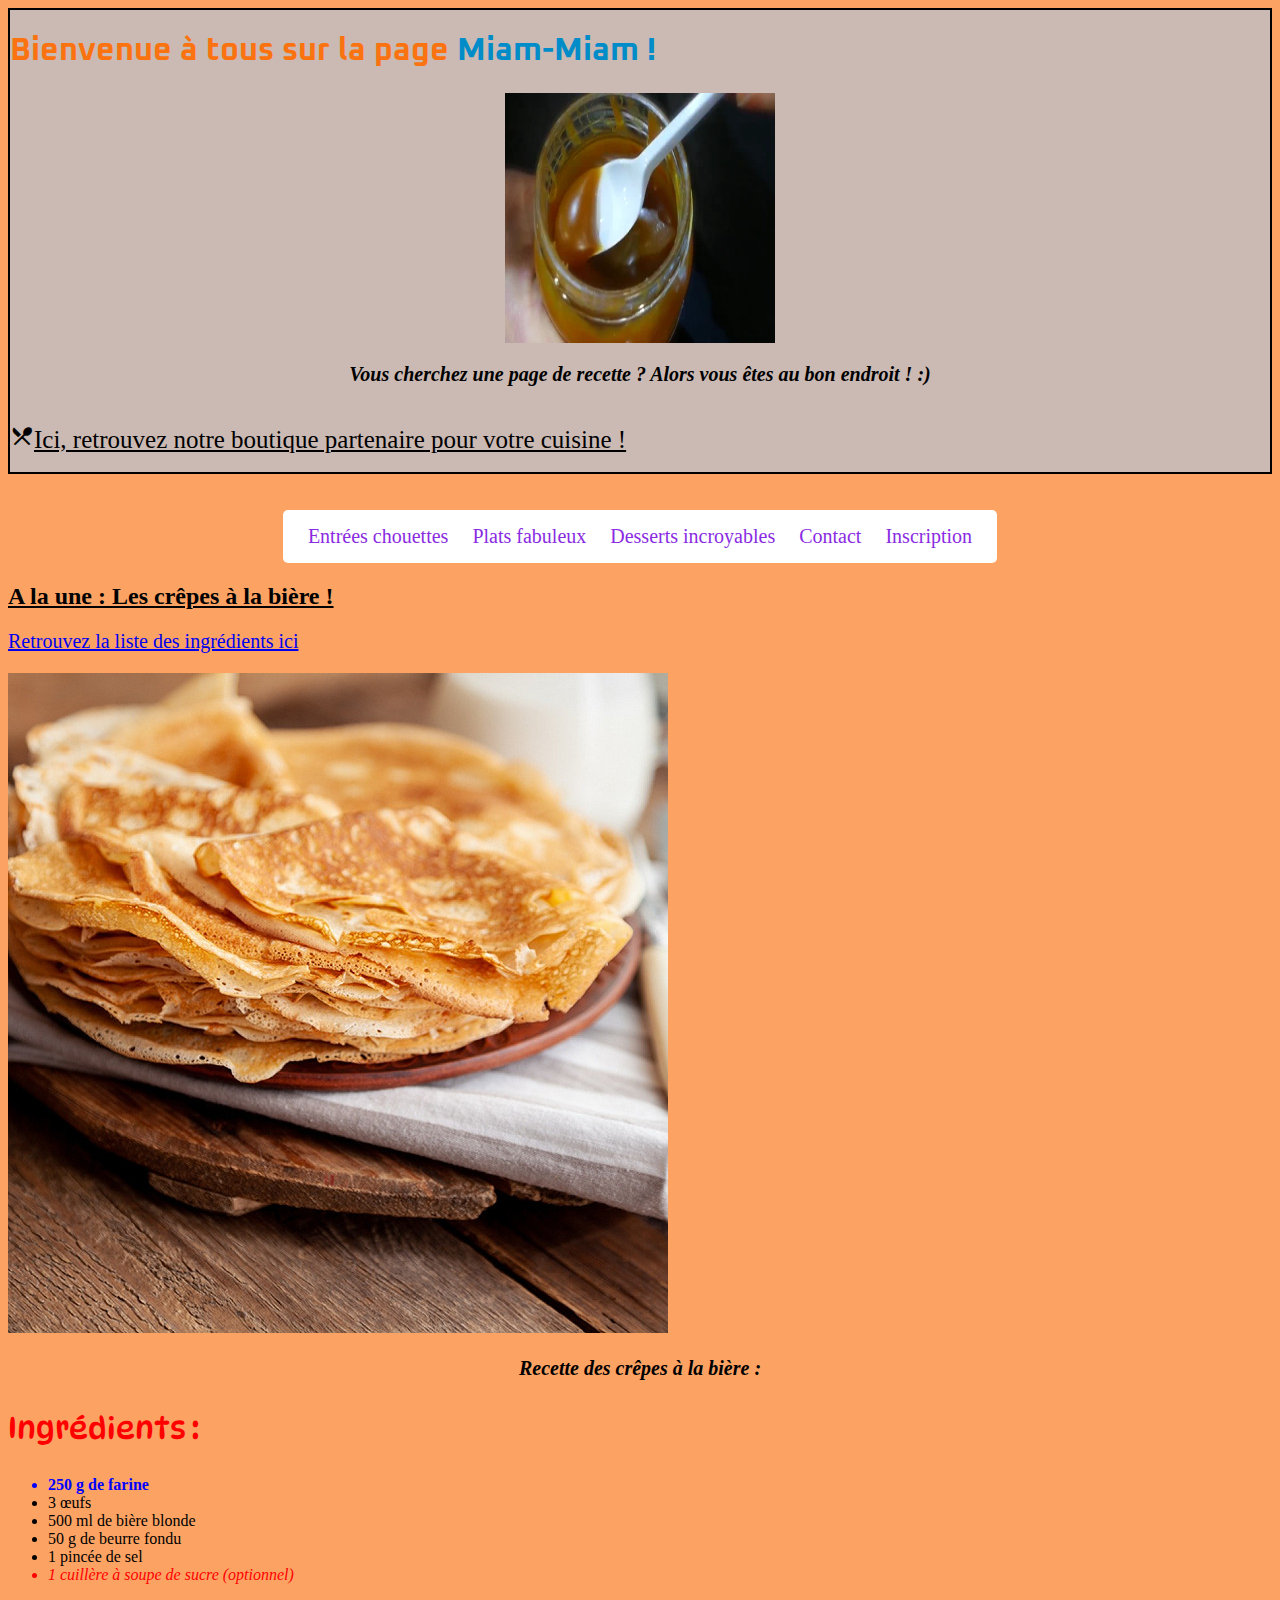
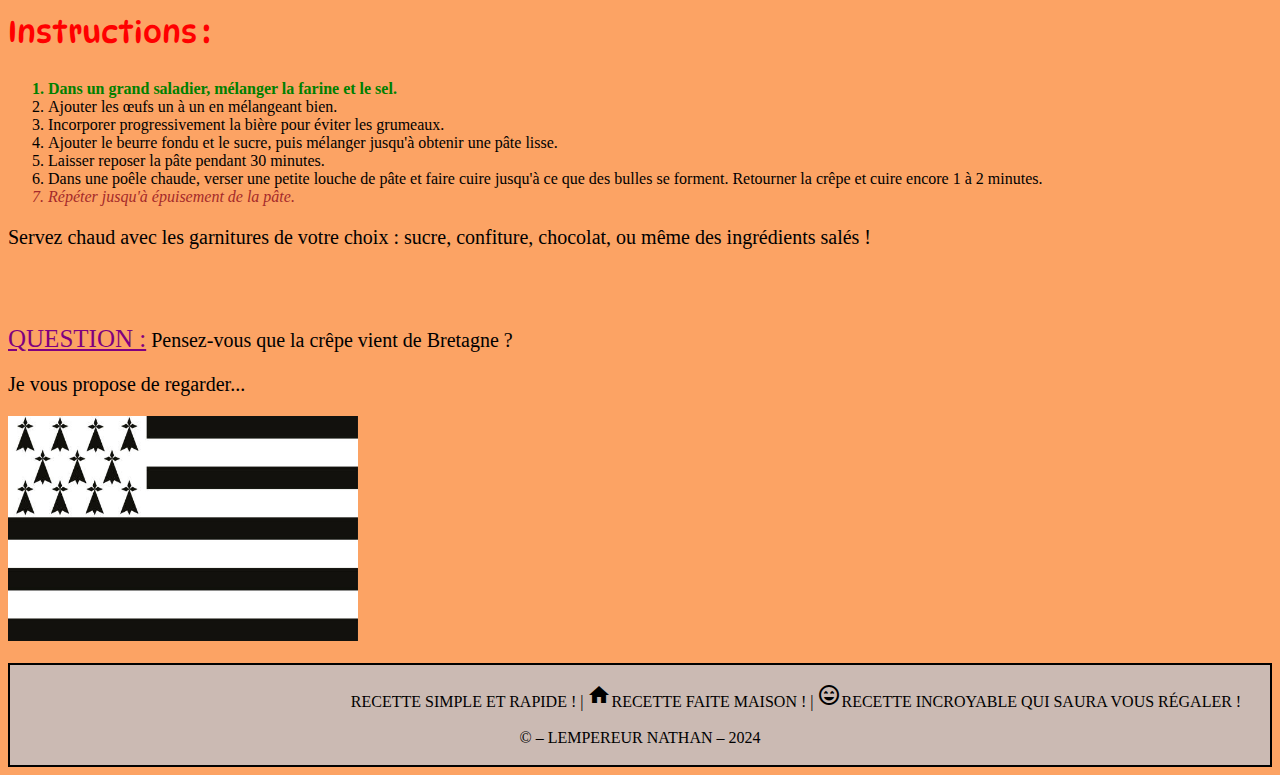
<file: index.html>
<!DOCTYPE html>
<html lang="fr"> <!-- Indique que le document est en français -->

<head>
    <meta charset="UTF-8"> <!-- Définit l'encodage des caractères -->
    <meta name="viewport" content="width=device-width, initial-scale=1.0"> <!-- Optimise l'affichage sur les appareils mobiles -->
    <title>Le site de Miam-Miam</title> <!-- Titre de la page affiché dans l'onglet du navigateur -->
    <link rel="stylesheet" href="css/styles.css"> <!-- Lien vers le fichier CSS externe pour le style -->
    <link href="https://fonts.googleapis.com/icon?family=Material+Icons" rel="stylesheet"> <!-- Lien vers les icônes Material -->
    <link rel="preconnect" href="https://fonts.googleapis.com"> <!-- Préconnecte au domaine Google Fonts -->
    <link rel="preconnect" href="https://fonts.gstatic.com" crossorigin> <!-- Préconnecte au domaine des polices Google -->
    <link href="https://fonts.googleapis.com/css2?family=DynaPuff:wght@400..700&family=Oxanium:wght@200..800&display=swap" rel="stylesheet"> <!-- Lien vers les polices personnalisées -->
</head>

<body>
    <header>
        <h1 class="tete"><span class="bienvenue">Bienvenue à tous sur la page</span><span class="miam-miam"> Miam-Miam !</span></h1>
        <img src="images/caramel.webp" alt="Gif de caramel" class="logo"> <!-- Image de logo avec un texte alternatif -->
        <h3>Vous cherchez une page de recette ? Alors vous êtes au bon endroit ! :)</h3> <!-- Sous-titre d'introduction -->
        <br>
        <a class="partenaire" href="https://www.cuisineaddict.com/acheter-ustensiles-de-cuisine-16.htm" target="_blank" title="Voir notre boutique partenaire !">
            <i class="material-icons">local_dining</i>Ici, retrouvez notre boutique partenaire pour votre cuisine ! <!-- Lien vers la boutique partenaire avec une icône -->
        </a>
        <br><br>
    </header>

    <br><br>

    <nav>
        <a class="liens" href="entrees_chouettes.html">Entrées chouettes</a> <!-- Lien vers les entrées -->
        <a class="liens" href="plats_fabuleux.html">Plats fabuleux</a> <!-- Lien vers les plats -->
        <a class="liens" href="desserts_incroyables.html">Desserts incroyables</a> <!-- Lien vers les desserts -->
        <a class="liens" href="contact.html" target="_blank">Contact</a> <!-- Lien vers la page de contact -->
        <a class="liens" href="inscription.html" target="_blank">Inscription</a> <!-- Lien vers la page d'inscription -->
    </nav>
    
    <main>
        <h2 id="Les_crepes_a_la_biere">A la une : Les crêpes à la bière !</h2> <!-- Titre principal avec soulignement -->
        <p><a href="#ingredients" title="Aller à la liste des ingrédients">Retrouvez la liste des ingrédients ici</a></p> <!-- Lien pour accéder à la liste des ingrédients -->

        <picture>
            <source srcset="images/crepes.jpg" media="(min-width: 800px)"> <!-- Source pour les écrans larges -->
            <source srcset="images/delicieux-dessert.jpg" media="(min-width: 500px)"> <!-- Source pour les écrans moyens -->
            <img src="images/sirop.jpg" alt="Image des crêpes à la bière"> <!-- Image par défaut -->
        </picture>

        <h3>Recette des crêpes à la bière :</h3> <!-- Sous-titre pour la recette -->

        <p class="parties" id="ingredients">Ingrédients :</p> <!-- Section pour les ingrédients -->
        <ul>
            <li>250 g de farine</li>
            <li>3 œufs</li>
            <li>500 ml de bière blonde</li>
            <li>50 g de beurre fondu</li>
            <li>1 pincée de sel</li>
            <li>1 cuillère à soupe de sucre (optionnel)</li> <!-- Liste des ingrédients -->
        </ul>

        <p class="parties">Instructions :</p> <!-- Section pour les instructions -->
        <ol>
            <li>Dans un grand saladier, mélanger la farine et le sel.</li>
            <li>Ajouter les œufs un à un en mélangeant bien.</li>
            <li>Incorporer progressivement la bière pour éviter les grumeaux.</li>
            <li>Ajouter le beurre fondu et le sucre, puis mélanger jusqu'à obtenir une pâte lisse.</li>
            <li>Laisser reposer la pâte pendant 30 minutes.</li>
            <li>Dans une poêle chaude, verser une petite louche de pâte et faire cuire jusqu'à ce que des bulles se forment. Retourner la crêpe et cuire encore 1 à 2 minutes.</li>
            <li>Répéter jusqu'à épuisement de la pâte.</li> <!-- Liste des étapes de la recette -->
        </ol>

        <p>Servez chaud avec les garnitures de votre choix : sucre, confiture, chocolat, ou même des ingrédients salés !</p> <!-- Suggestions de présentation -->

        <br><br>

        <p><span class="question">QUESTION :</span> Pensez-vous que la crêpe vient de Bretagne ?</p> <!-- Question posée au lecteur -->
        <p>Je vous propose de regarder...</p> <!-- Invitation à explorer plus d'informations -->

        <a href="images/breton.jpg" target="_blank" title="Clique pour voir le drapeau !">
            <img src="images/breton.jpg" alt="Image du drapeau Breton" width="350" height="225"> <!-- Lien vers un article Wikipédia avec une image du drapeau breton -->
        </a>
    </main>

    <br>

    <footer>
        <br>
        <i class="material-icons">hourglass_top</i>Recette simple et rapide ! | <!-- Icône pour indiquer une recette rapide -->
        <i class="material-icons">home</i>Recette faite maison ! | <!-- Icône pour indiquer une recette maison -->
        <i class="material-icons">sentiment_very_satisfied</i>Recette incroyable qui saura vous régaler ! <!-- Icône pour indiquer une recette délicieuse -->
        <br><br>
        &copy – lempereur nathan – 2024
        <br><br>
    </footer>
</body>
</html>
</file>
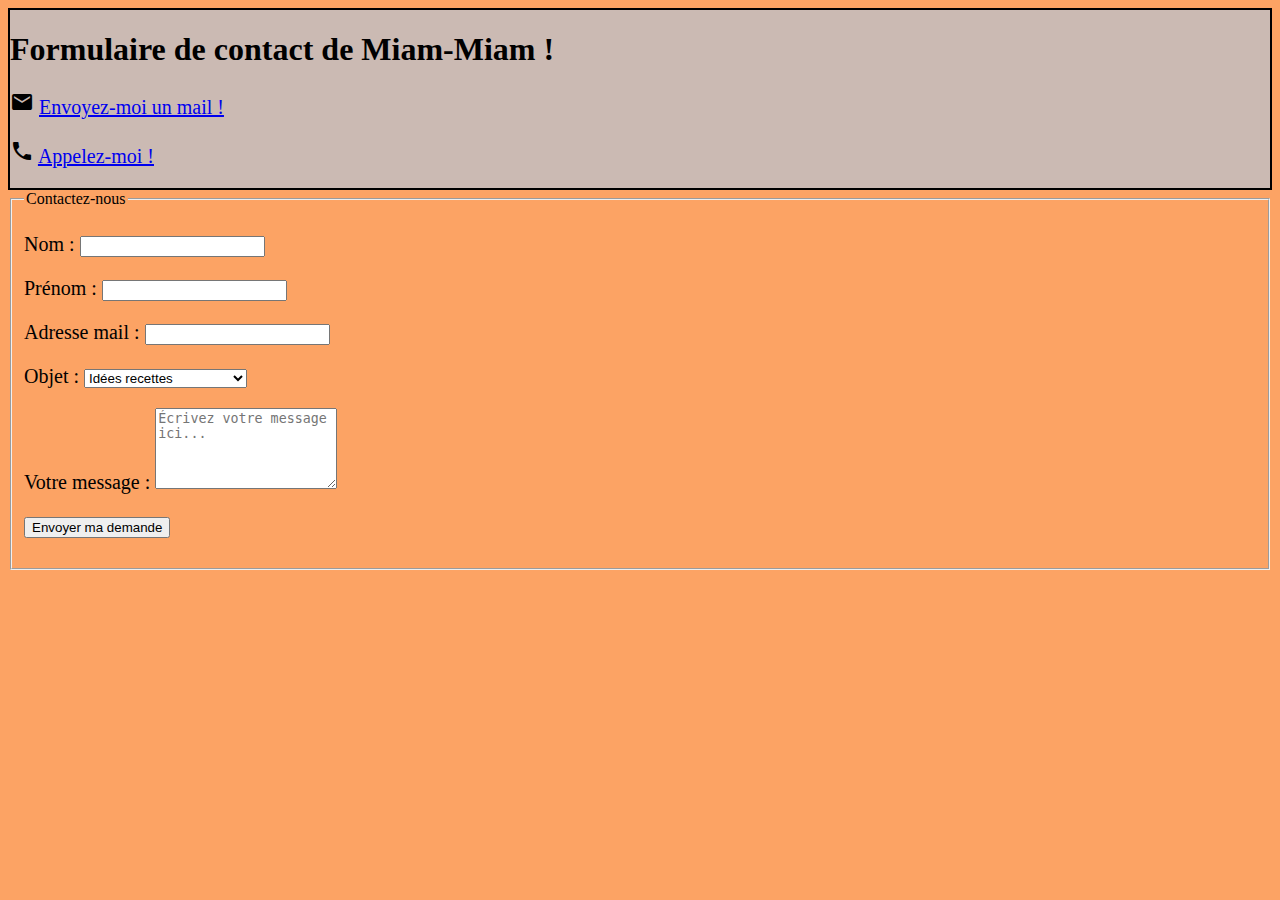
<file: contact.html>
<!DOCTYPE html>
<html lang="fr">
<head>
    <!-- Métadonnées du document : jeu de caractères UTF-8 et compatibilité avec les appareils mobiles -->
    <meta charset="UTF-8">
    <meta name="viewport" content="width=device-width, initial-scale=1.0">
    
    <!-- Titre de la page -->
    <title>Formulaire de contact</title>
    
    <!-- Lien vers la feuille de style externe -->
    <link rel="stylesheet" href="css/styles.css">
    
    <!-- Lien pour utiliser les icônes Material Icons dans la page -->
    <link href="https://fonts.googleapis.com/icon?family=Material+Icons" rel="stylesheet">
</head>
<body>
    <header>
        <!-- Titre de la page de contact avec la classe 'tete' pour le styliser -->
        <h1 class="tete">Formulaire de contact de Miam-Miam !</h1>

        <!-- Lien pour envoyer un mail à l'adresse fournie avec une icône mail -->
        <p><i class="material-icons">mail</i>
           <a href="https://mail.google.com/mail/?view=cm&fs=1&to=nathan.lempereur62@gmail.com">Envoyez-moi un mail !</a>
        </p>

        <!-- Lien pour appeler un numéro de téléphone avec une icône téléphone -->
        <p><i class="material-icons">phone</i>
           <a href="tel:+33619529117">Appelez-moi !</a>
        </p>
    </header>

    <main>
        <!-- Formulaire de contact qui envoie les données via la méthode POST à un fichier 'traitement_contact.php' -->
        <form method="post" action="traitement_contact.php">
            <fieldset>
                <!-- Légende du formulaire -->
                <legend>Contactez-nous</legend>

                <!-- Champ pour entrer le nom de l'utilisateur (champ obligatoire grâce à l'attribut 'required') -->
                <p>
                    <label for="nom">Nom :</label>
                    <input type="text" name="nom" id="nom" required>
                </p>

                <!-- Champ pour entrer le prénom (champ obligatoire) -->
                <p>
                    <label for="prenom">Prénom :</label>
                    <input type="text" name="prenom" id="prenom" required>
                </p>

                <!-- Champ pour entrer l'adresse email (champ obligatoire avec validation de format email) -->
                <p>
                    <label for="email">Adresse mail :</label>
                    <input type="email" name="email" id="email" required>
                </p>

                <!-- Liste déroulante pour sélectionner l'objet du message (idées recettes, questions, problème de connexion) -->
                <p>
                    <label for="objet">Objet :</label>
                    <select name="objet" id="objet" required>
                        <option value="idées_recettes">Idées recettes</option>
                        <option value="questions">Questions</option>
                        <option value="probleme_connexion">Problème de connexion</option>
                    </select>
                </p>

                <!-- Zone de texte multiligne pour écrire le message avec un texte d'exemple par défaut -->
                <p>
                    <label for="message">Votre message :</label>
                    <textarea name="message" id="message" rows="5" placeholder="Écrivez votre message ici..." required></textarea>
                </p>

                <!-- Bouton pour soumettre le formulaire -->
                <p>
                    <button type="submit">Envoyer ma demande</button>
                </p>
            </fieldset>
        </form>
    </main>
</body>
</html>
</file>
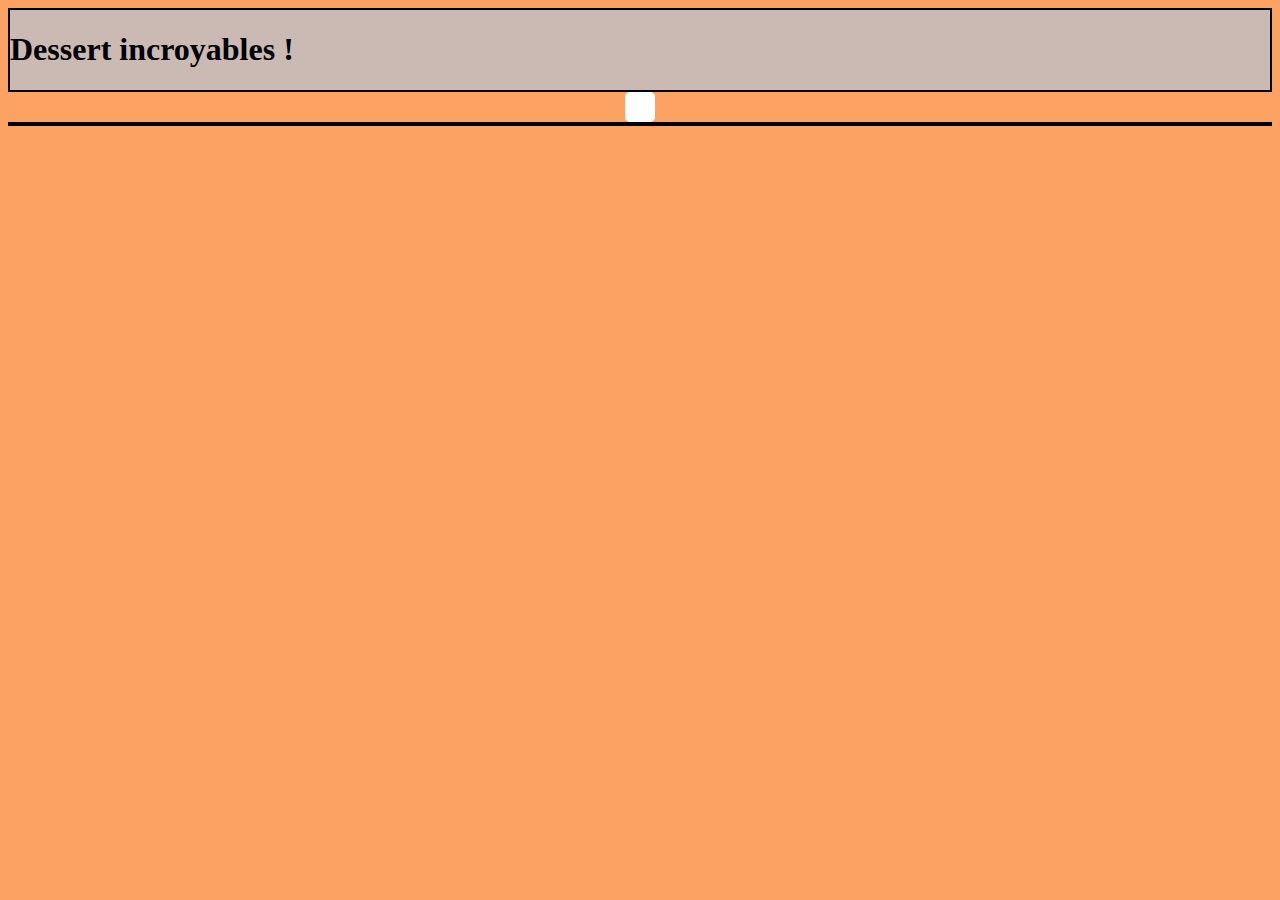
<file: desserts_incroyables.html>
<!DOCTYPE html>
<html lang="fr">
<head>
 <meta charset="UTF-8">
 <meta name="viewport" content="width=device-width, initial-scale=1.0">
 <title>Les entrées chouettes</title>
 <link rel="stylesheet" href="css/styles.css">
 <link href="https://fonts.googleapis.com/icon?family=Material+Icons" rel="stylesheet">
</head>
<body>
 <header>

	<h1 class="tete">Dessert incroyables !</h1>

 </header>
 <nav>

 </nav>
 <main>


 </main>
 <footer>

 </footer>
</body>
</html>
</file>
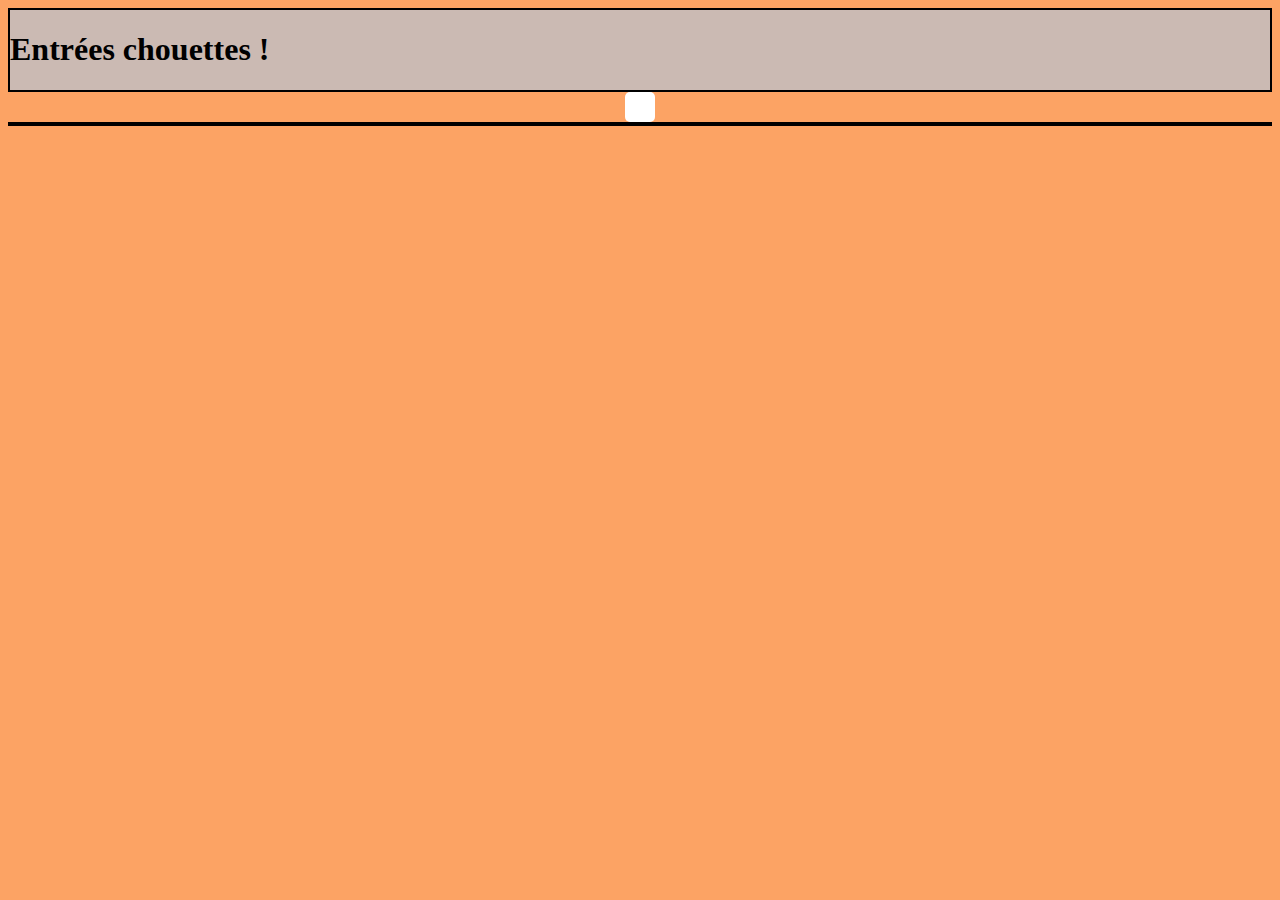
<file: entrees_chouettes.html>
<!DOCTYPE html>
<html lang="fr">
<head>
 <meta charset="UTF-8">
 <meta name="viewport" content="width=device-width, initial-scale=1.0">
 <title>Les entrées chouettes</title>
 <link rel="stylesheet" href="css/styles.css">
 <link href="https://fonts.googleapis.com/icon?family=Material+Icons" rel="stylesheet">
</head>
<body>
 <header>

	<h1 class="tete">Entrées chouettes !</h1>

 </header>
 <nav>

 </nav>
 <main>


 </main>
 <footer>

 </footer>
</body>
</html>
</file>
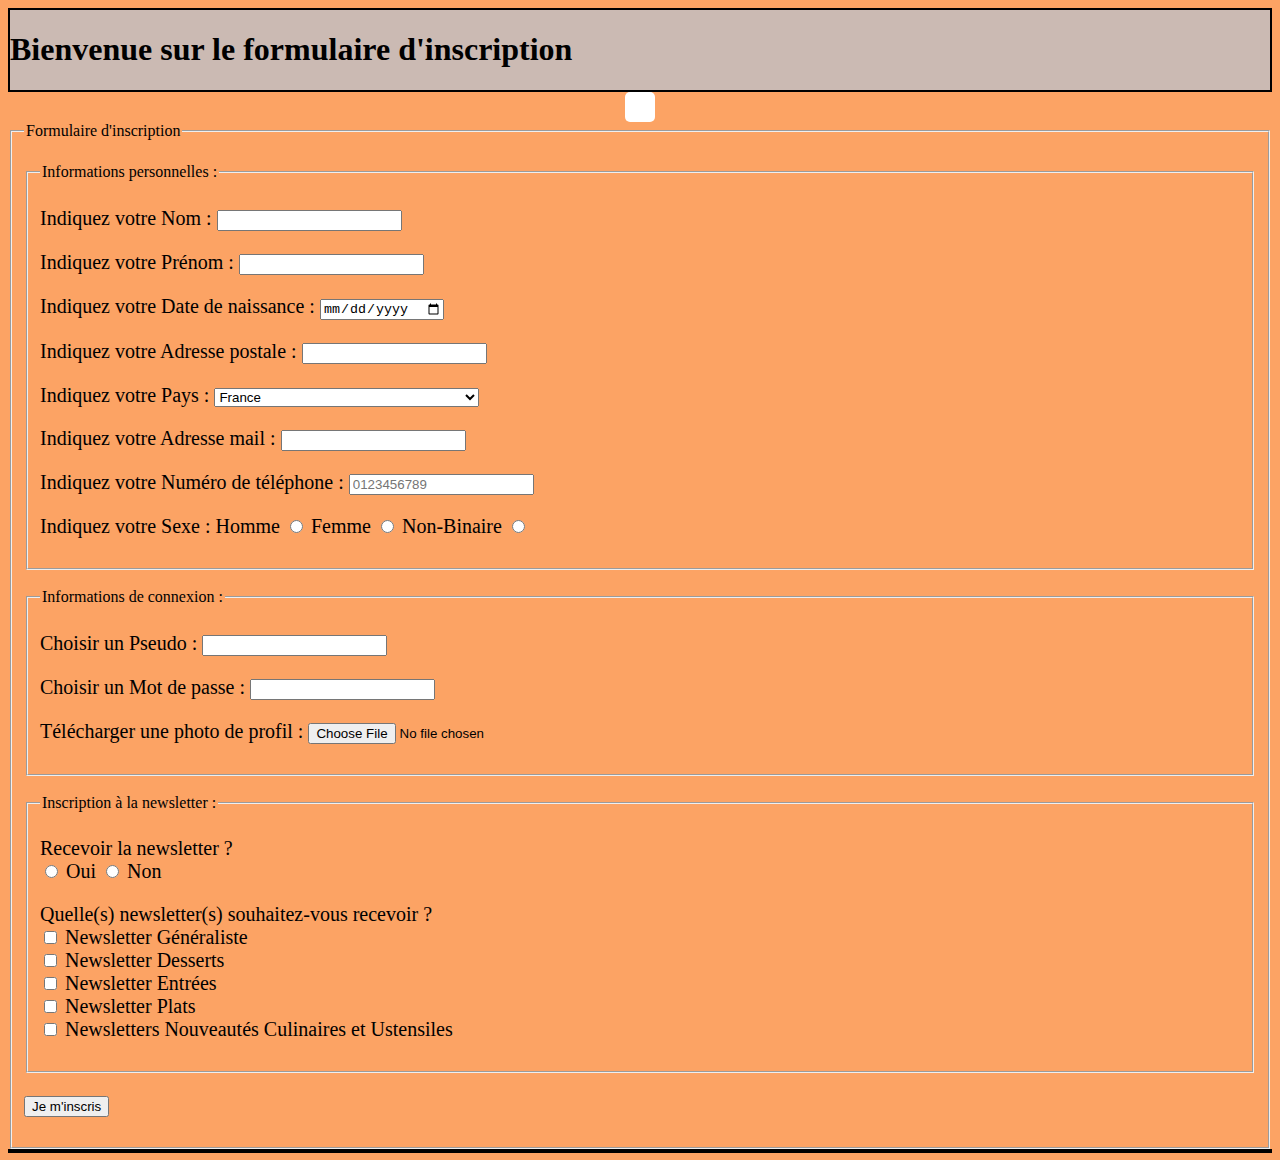
<file: inscription.html>
<!DOCTYPE html>
<html lang="fr">
<head>
    <!-- Déclaration du jeu de caractères et de la compatibilité avec les appareils mobiles -->
    <meta charset="UTF-8">
    <meta name="viewport" content="width=device-width, initial-scale=1.0">
    
    <!-- Titre de la page -->
    <title>Formulaire d'inscription</title>
    
    <!-- Lien vers la feuille de style externe -->
    <link rel="stylesheet" href="css/styles.css">
    
    <!-- Lien vers les icônes Material Icons pour l'utilisation d'icônes dans le design -->
    <link href="https://fonts.googleapis.com/icon?family=Material+Icons" rel="stylesheet">
</head>
<body>
    <header>
        <!-- Titre principal de la page -->
        <h1>Bienvenue sur le formulaire d'inscription</h1>
    </header>
    
    <nav>
        <!-- Espace réservé pour une navigation éventuelle -->
    </nav>
    
    <main>
        <!-- Formulaire d'inscription principal avec la méthode POST et l'action pointant vers "traitement.php". -->
        <!-- "enctype" est utilisé pour permettre le téléchargement de fichiers. -->
        <form method="post" action="traitement.php" enctype="multipart/form-data">
            <fieldset>
                <legend>Formulaire d'inscription</legend>
                <br>

                <!-- SECTION: Informations personnelles -->
                <fieldset> 
                    <legend>Informations personnelles :</legend>
                    
                    <!-- Champ pour le nom de l'utilisateur -->
                    <p>
                        <label for="nom">Indiquez votre Nom :</label>
                        <input type="text" name="nom" id="nom"/>
                    </p>

                    <!-- Champ pour le prénom de l'utilisateur -->
                    <p>
                        <label for="prenom">Indiquez votre Prénom :</label>
                        <input type="text" name="prenom" id="prenom"/>
                    </p>

                    <!-- Champ pour la date de naissance -->
                    <p>
                        <label for="date">Indiquez votre Date de naissance :</label>
                        <input type="date" name="date" id="date"/>
                    </p>

                    <!-- Champ pour l'adresse postale -->
                    <p>
                        <label for="postale">Indiquez votre Adresse postale :</label>
                        <input type="text" name="adresse" id="postale"/>
                    </p>

                    <!-- Liste déroulante pour la sélection du pays -->
                    <p>
                        <label for="pays">Indiquez votre Pays :</label>
                        <select name="pays" id="pays">
                            <!-- Options disponibles pour différents pays dans leur langue respective -->
                            <option value="France">France</option>
                            <option value="United_Kingdom">United Kingdom (G.B)</option>
                            <option value="España">España (Espagne)</option>
                            <option value="Italia">Italia (Italy)</option>
                            <option value="United_States">United States (U.S)</option>
                            <option value="Deutschland">Deutschland (Allemagne)</option>
                            <option value="日本">日本 (Japon)</option>
                            <option value="中国">中国 (Chine)</option>
                            <option value="Brasil">Brasil (Brésil)</option>
                            <option value="Россия">Россия (Russie)</option>
                            <option value="भारत">भारत (Inde)</option>
                            <option value="한국">한국 (Corée du Sud)</option>
                            <option value="المملكة_العربية_السعودية">المملكة العربية السعودية (Arabie Saoudite)</option>
                            <option value="México">México (Mexique)</option>
                            <option value="Australia">Australia</option>
                            <option value="Canada">Canada</option>
                            <option value="Sverige">Sverige (Suède)</option>
                            <option value="Norge">Norge (Norvège)</option>
                            <option value="Ελλάδα">Ελλάδα (Grèce)</option>
                            <option value="Türkiye">Türkiye (Turquie)</option>
                            <option value="Nederland">Nederland (Pays-Bas)</option>
                        </select>
                    </p>

                    <!-- Champ pour l'adresse mail -->
                    <p>
                        <label for="mail">Indiquez votre Adresse mail :</label>
                        <input type="email" name="mail" id="mail"/>
                    </p>

                    <!-- Champ pour le numéro de téléphone -->
                    <p>
                        <label for="telephone">Indiquez votre Numéro de téléphone :</label>
                        <input         type="tel" 
                        name="telephone" id="telephone" pattern="[0-9]{10}" placeholder="0123456789" required title="Entrez un numéro de téléphone valide à 10 chiffres."/>
                    </p>

                    <!-- Boutons de sélection pour le sexe (Homme, Femme, Non-Binaire) -->
                    <p>
                        <label for="mail">Indiquez votre Sexe :</label>
                        
                        <label for="homme">Homme</label>
                        <input type="radio" name="sexe" id="homme" value="Homme"/>

                        <label for="femme">Femme</label>
                        <input type="radio" name="sexe" id="femme" value="Femme"/>

                        <label for="non-binaire">Non-Binaire</label>
                        <input type="radio" name="sexe" id="non-binaire" value="Non-Binaire"/>
                    </p>
                </fieldset>
                <br>

                <!-- SECTION: Informations de connexion -->
                <fieldset> 
                    <legend>Informations de connexion :</legend>
                    
                    <!-- Champ pour le pseudo avec une longueur de 5 à 10 caractères -->
                    <p>
                        <label for="pseudo">Choisir un Pseudo :</label>
                        <input type="text" name="pseudo" id="pseudo" minlength="5" maxlength="10" required/>
                    </p>

                    <!-- Champ pour le mot de passe avec un minimum de 8 caractères -->
                    <p>
                        <label for="password">Choisir un Mot de passe :</label>
                        <input type="password" name="password" id="password" minlength="8" required/>
                    </p>

                    <!-- Champ pour télécharger une photo de profil -->
                    <p>
                        <label for="photo">Télécharger une photo de profil :</label>
                        <input type="file" name="photo" id="photo" accept="image/*"/>
                    </p>
                </fieldset>
                <br>

                <!-- SECTION: Inscription à la newsletter -->
                <fieldset> 
                    <legend>Inscription à la newsletter :</legend>

                    <!-- Boutons radio pour choisir de recevoir ou non la newsletter -->
                    <p>
                        <label>Recevoir la newsletter ?</label><br>
                        <input type="radio" name="newsletter" id="oui" value="oui" required>
                        <label for="oui">Oui</label>

                        <input type="radio" name="newsletter" id="non" value="non">
                        <label for="non">Non</label>
                    </p>

                    <!-- Cases à cocher pour choisir les types de newsletters -->
                    <p>
                        <label>Quelle(s) newsletter(s) souhaitez-vous recevoir ?</label><br>
                        <input type="checkbox" name="newsletter_type[]" id="generaliste" value="generaliste">
                        <label for="generaliste">Newsletter Généraliste</label><br>

                        <input type="checkbox" name="newsletter_type[]" id="desserts" value="desserts">
                        <label for="desserts">Newsletter Desserts</label><br>

                        <input type="checkbox" name="newsletter_type[]" id="entrees" value="entrees">
                        <label for="entrees">Newsletter Entrées</label><br>

                        <input type="checkbox" name="newsletter_type[]" id="plats" value="plats">
                        <label for="plats">Newsletter Plats</label><br>

                        <input type="checkbox" name="newsletter_type[]" id="nouveautes" value="nouveautes">
                        <label for="nouveautes">Newsletters Nouveautés Culinaires et Ustensiles</label>
                    </p>
                </fieldset>

                <!-- Bouton d'envoi pour soumettre le formulaire -->
                <p>
                    <button type="submit">Je m'inscris</button>
                </p>
            </fieldset>
        </form>
    </main>

    <footer>
        <!-- Pied de page (non rempli) -->
    </footer>
</body>
</html>
</file>
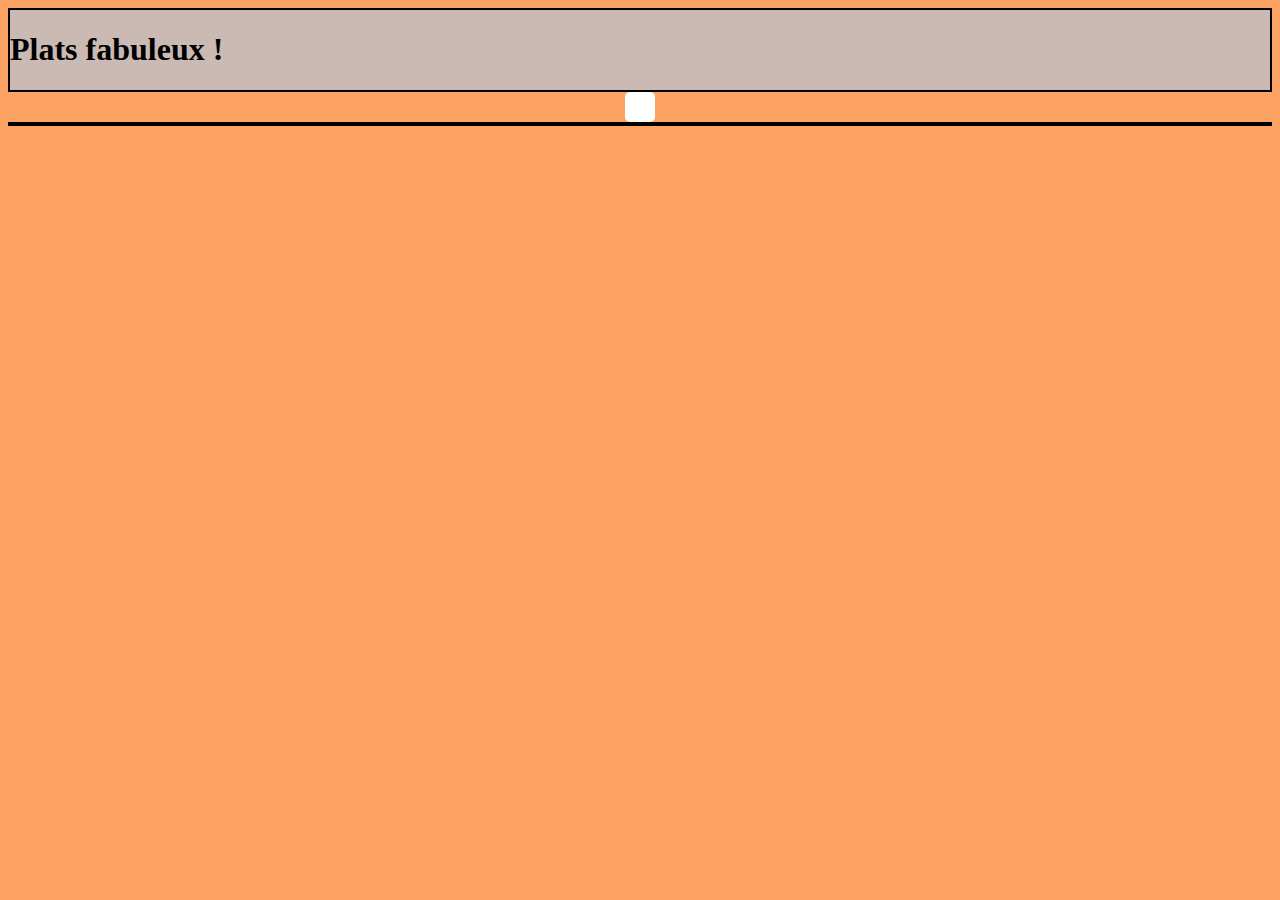
<file: plats_fabuleux.html>
<!DOCTYPE html>
<html lang="fr">
<head>
 <meta charset="UTF-8">
 <meta name="viewport" content="width=device-width, initial-scale=1.0">
 <title>Les entrées chouettes</title>
 <link rel="stylesheet" href="css/styles.css">
 <link href="https://fonts.googleapis.com/icon?family=Material+Icons" rel="stylesheet">
</head>
<body>
 <header>

	<h1 class="tete">Plats fabuleux !</h1>

 </header>
 <nav>

 </nav>
 <main>


 </main>
 <footer>
 
 </footer>
</body>
</html>
</file>
<file: css/styles.css>
body {
    background-color: hsl(25, 96%, 69%); /* Définit la couleur de fond */
    text-align: justify; /* Justifie tout le texte dans le body */
}

p {
    font-size: 20px; /* Définit la taille de police des paragraphes */
    margin-bottom: 1em; /* Ajoute de l'espace entre les paragraphes */
}

h1 {
    font-family: Oxanium; /* Définit la police pour les titres h1 */
}

.bienvenue {
    color: rgb(250, 115, 16); /* Définit la couleur pour le texte de bienvenue */
}

.miam-miam {
    color: rgb(0, 140, 200); /* Définit la couleur pour le texte "Miam-Miam" */
}

.logo {
    width: 270px; /* Définit la largeur de l'image du logo */
    height: 250px; /* Définit la hauteur de l'image du logo */
    display: flex; /* Utilise le modèle de boîte flex pour centrer l'image */
    margin: auto; /* Centre l'image horizontalement */
}

h3 {
    font-style: italic; /* Met le texte en italique pour les sous-titres */
    font-size: 20px; /* Définit la taille de police pour les h3 */
    text-align: center; /* Centre le texte des sous-titres */
}

.partenaire {
    color: black; /* Définit la couleur du texte pour le lien partenaire */
    font-size: 25px; /* Définit la taille de police pour le lien partenaire */
}

header {
    display: block; /* Affiche le header comme un bloc */
    border: 2px solid black; /* Ajoute une bordure noire autour du header */
    background-color: #cbbab3; /* Définit la couleur de fond du header */
}

nav {
    background-color: white; /* Couleur de fond du menu de navigation */
    padding: 15px; /* Ajoute de l'espace autour du contenu du menu */
    border-radius: 5px; /* Arrondit les coins du menu de navigation */
    margin: auto; /* Centre le menu horizontalement */
    width: fit-content; /* Ajuste la largeur du menu au contenu */
    text-align: center; /* Centre le texte dans le menu de navigation */
}

nav a {
    text-decoration: none; /* Supprime le soulignement des liens */
    color: blueviolet; /* Définit la couleur des liens */
    font-family: consolas; /* Définit la police des liens */
    font-size: 20px; /* Définit la taille de police pour les liens */
    margin: 0 10px; /* Ajoute de l'espace entre les liens */
    transition: color 0.3s ease; /* Ajoute une transition pour le changement de couleur */
}

/* Pseudo-classe pour les liens visités */
nav a:visited {
    color: gray; /* Change la couleur pour les liens visités */
}

nav a:hover {
    color: black; /* Couleur au survol des liens */
    font-size: 30px; /* Augmente la taille de police au survol */
    text-decoration: underline 4px; /* Soulignement au survol */
}


#Les_crepes_a_la_biere{
    text-decoration: underline;
}

.parties {
    color: red; /* Définit la couleur pour le texte des parties */
    font-size: 30px; /* Définit la taille de police pour les parties */
    font-family: DynaPuff; /* Définit la police pour les parties */
}

.question {
    font-size: 25px; /* Définit la taille de police pour la question */
    color: purple; /* Définit la couleur pour la question */
    text-decoration: underline; /* Souligne la question */
}

footer {
    display: block; /* Affiche le footer comme un bloc */
    border: 2px solid black; /* Ajoute une bordure noire autour du footer */
    background-color: #cbbab3; /* Définit la couleur de fond du footer */
    text-align: center; /* Centre le texte dans le footer */
    height: auto; /* Permet au footer de s'adapter au contenu */
    text-transform: uppercase; /* Transforme le texte en majuscules */
}

/* Style pour le premier ingrédient */
ul li:first-child {
    font-weight: bold; /* Met le premier ingrédient en gras */
    color: blue; /* Définit une couleur spéciale pour le premier élément */
}

/* Style pour le dernier ingrédient */
ul li:last-child {
    font-style: italic; /* Met le dernier ingrédient en italique */
    color: red; /* Définit une couleur spéciale pour le dernier élément */
}

/* Style pour la première instruction */
ol li:first-child {
    font-weight: bold; /* Met la première instruction en gras */
    color: green; /* Définit une couleur spéciale pour la première instruction */
}

/* Style pour la dernière instruction */
ol li:last-child {
    font-style: italic; /* Met la dernière instruction en italique */
    color: brown; /* Définit une couleur spéciale pour la dernière instruction */
}
</file>
